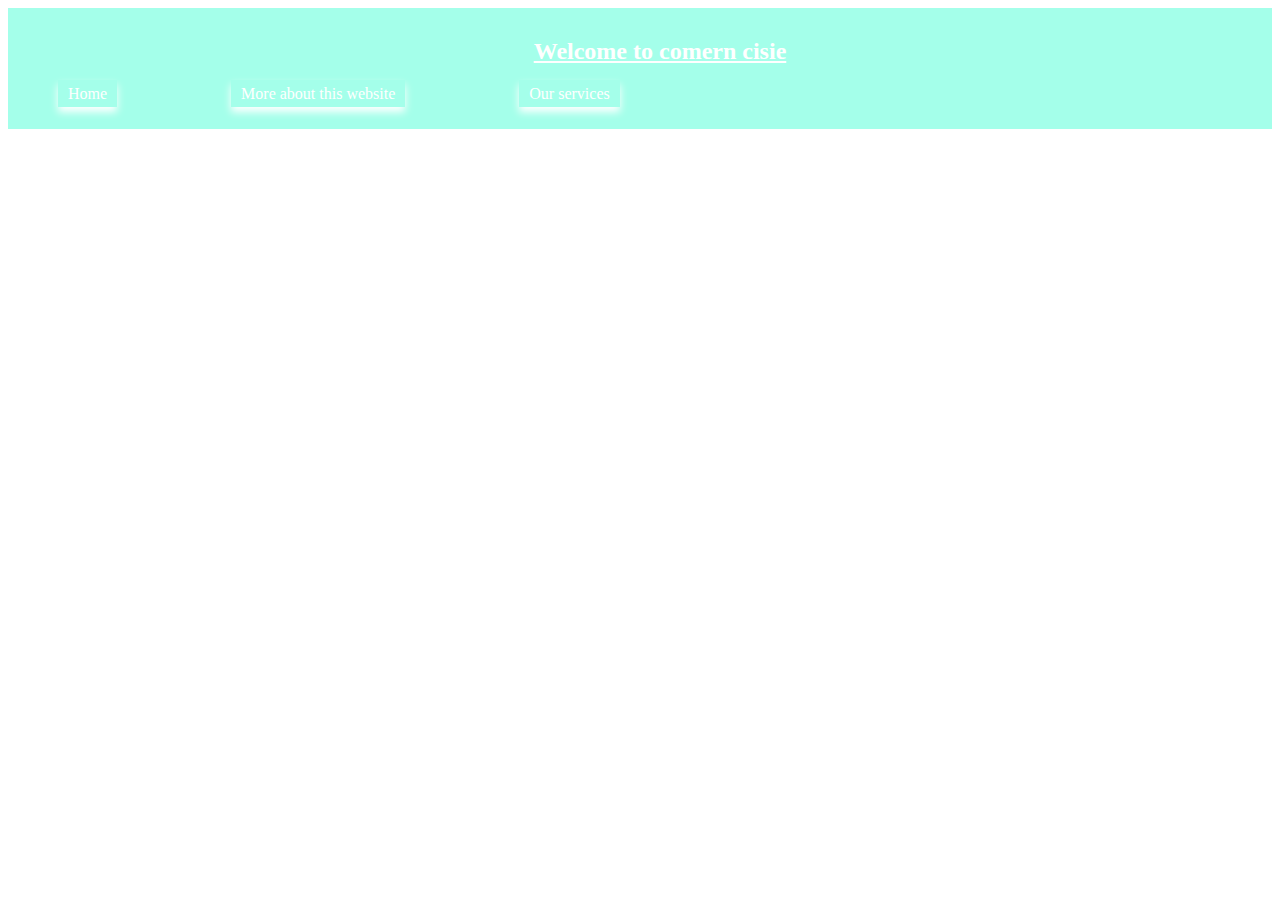
<file: index.html>
<!DOCTYPE html>
<html lang="en">
<head> 
    <link rel="stylesheet" href="style.css">
        <style>
       body{
        background-image: url('https://images6.alphacoders.com/134/1342789.png');
        background-size: cover;
        background-repeat: no-repeat;
        background-attachment: fixed;
        background-position: center;
       }
       body{
        color: white;
       }
       </style>
</head> 
<body>
    <nav>
    <ul>
  <h2 id="S">Welcome to comern cisie</h2>
        <li> <a href="index.html">Home</a></li>
        <li> <a href="about.html">More about this website</a> </li>
        <li> <a href="contact.html">Our services</a></li>
                
    </ul>
    </nav>
    <p>This website offers these cars</p>
    <ol>
       <li>Mclaren</li>
       <li>Bugatti</li>
       <li>Lamborghini</li>
       <li>Ferrari</li>
    </ol>
    <p>There are the rest of the cars in more about this website</p> 
    <ul>
       These cars are luxury,affordable and easy to maintain.
     <br>  These cars are on the best deal you heve ever seen/heard of.
       To learn more go to more about this website.
    </ul>
</body>
</html>
</file>
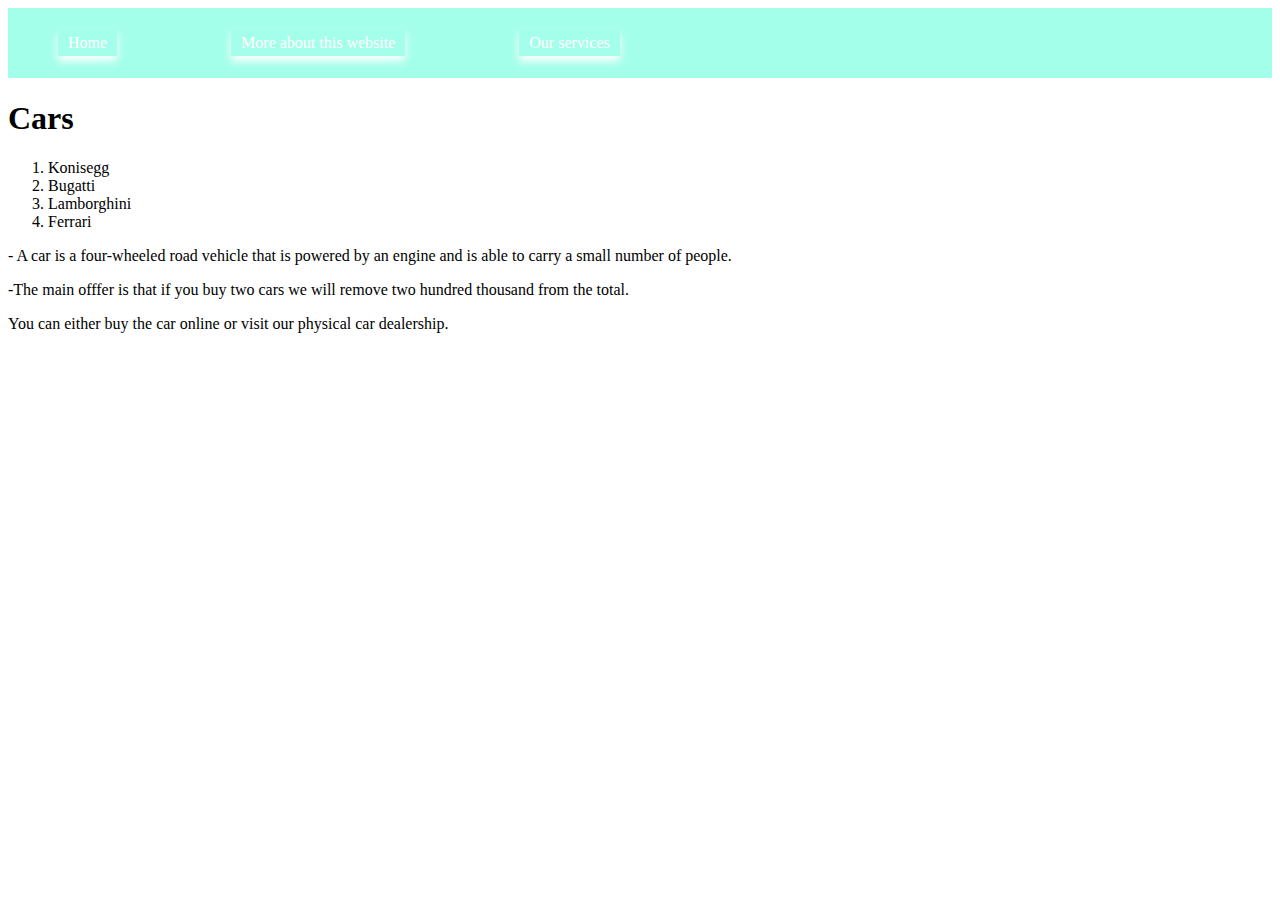
<file: about.html>
<!DOCTYPE html>
<html lang="en">
<head>
    <link rel="stylesheet" href="style.css">
    <style>
      body{
       background-image:url('https://i.ytimg.com/vi/9cV4jMBjZGc/hqdefault.jpg');
       background-size: cover;
       background-repeat: no-repeat;
       background-attachment: fixed;
       background-position: center;
      }
       
      </style>
    
</head>
<nav>
   <ul>
       <li> <a href="index.html">Home</a></li>
       <li> <a href="about.html">More about this website</a> </li>
       <li> <a href="contact.html">Our services</a></li>
   </ul>
</nav>
<h1>Cars</h1>
    <ol>
   
      <li>Konisegg</li>
      <li>Bugatti</li>
      <li>Lamborghini</li>
      <li>Ferrari</li> 

    </ol>
    
 <p>- A car is a four-wheeled road vehicle that is powered by an engine and is able to carry a small number of people.</p>
 <p>-The main offfer is that if you buy two cars we will remove two hundred thousand from the total. </p>
 <p>You can either buy the car online or visit our physical car dealership.</p>
</body>
</html>
</file>
<file: style.css>
nav {
    background-color: #6bffdc9c;
    padding: 10px;
    border-bottom: 1px solid #ffffff;
}

nav ul {
    list-style-type: none;
    margin: 110;
    padding: 110;
    justify-items: center;
}

nav li {
    display: inline-block;
    margin-right: 110px;
}

nav a {
    text-decoration: none;
    color: #ffffff;
    padding: 5px 10px;
    box-shadow: 0 5px 8px;
}

nav a:hover {
    background-color: #00ffe5;
}
#S{
    text-decoration: underline;
}
</file>
